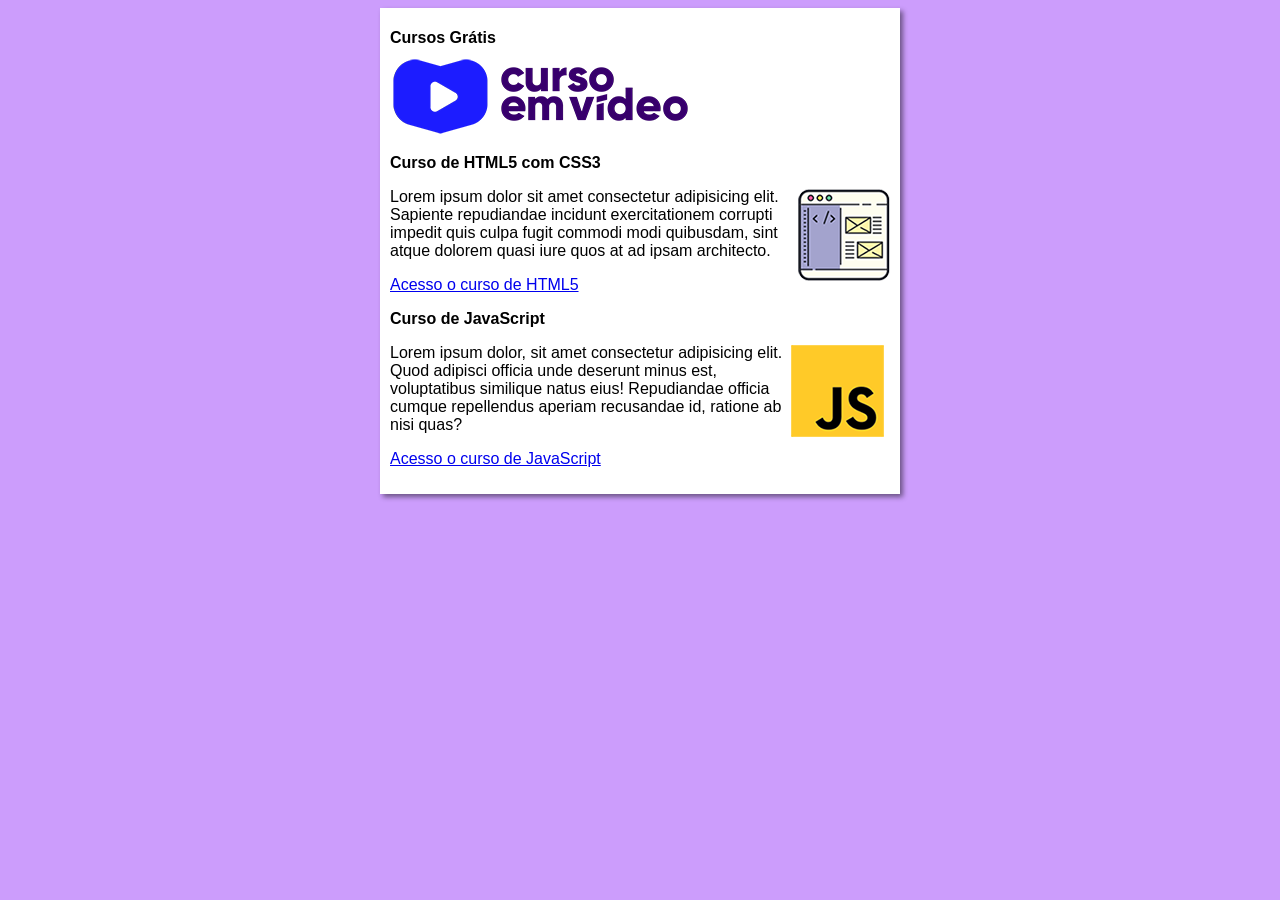
<file: index.html>
<!DOCTYPE html>
<html lang="pt-br">
<head>
    <meta charset="UTF-8">
    <meta name="viewport" content="width=device-width, initial-scale=1.0">
    <title>Curso em Vídeo</title>
    <link rel="stylesheet" href="estilo/style.css">
</head>
<body>
    <main>
        <header>
            <h1>Cursos Grátis</h1>
            <img src="imagens/curso-em-video-cor.png"  alt="Curso em Vídeo">
        </header>
        <article>
            <h2>Curso de HTML5 com CSS3 </h2>
            <img class="lado" src="imagens/curso-html-css.png" alt="Curso HTML">
            <p>Lorem ipsum dolor sit amet consectetur adipisicing elit. Sapiente repudiandae incidunt exercitationem corrupti impedit quis culpa fugit commodi modi quibusdam, sint atque dolorem quasi iure quos at ad ipsam architecto.</p>
            <p> <a href="curso-html.html">Acesso o curso de HTML5</a></p>
        </article>
        <article>
            <h2>Curso de JavaScript</h2>
            <img class="lado" src="imagens/curso-javascript.png" alt="Curso JS">
            <p>Lorem ipsum dolor, sit amet consectetur adipisicing elit. Quod adipisci officia unde deserunt minus est, voluptatibus similique natus eius! Repudiandae officia cumque repellendus aperiam recusandae id, ratione ab nisi quas?</p>
            <p><a href="curso-js.html">Acesso o curso de JavaScript</a></p>
        </article>
    </main>
</body>
</html>
</file>
<file: estilo/style.css>
* {
    font-family:Arial, Helvetica, sans-serif ;
    font-size: 16px;
}

body{
    background-color: rgb(204, 157, 252)  ;
}

img.lado {
    float:right
}


main{
    background-color: white;
    width: 500px;
    margin:auto;
    padding: 10px;
    box-shadow: 3px 3px 5px rgba(0, 0, 0, 0.471);
}
</file>
